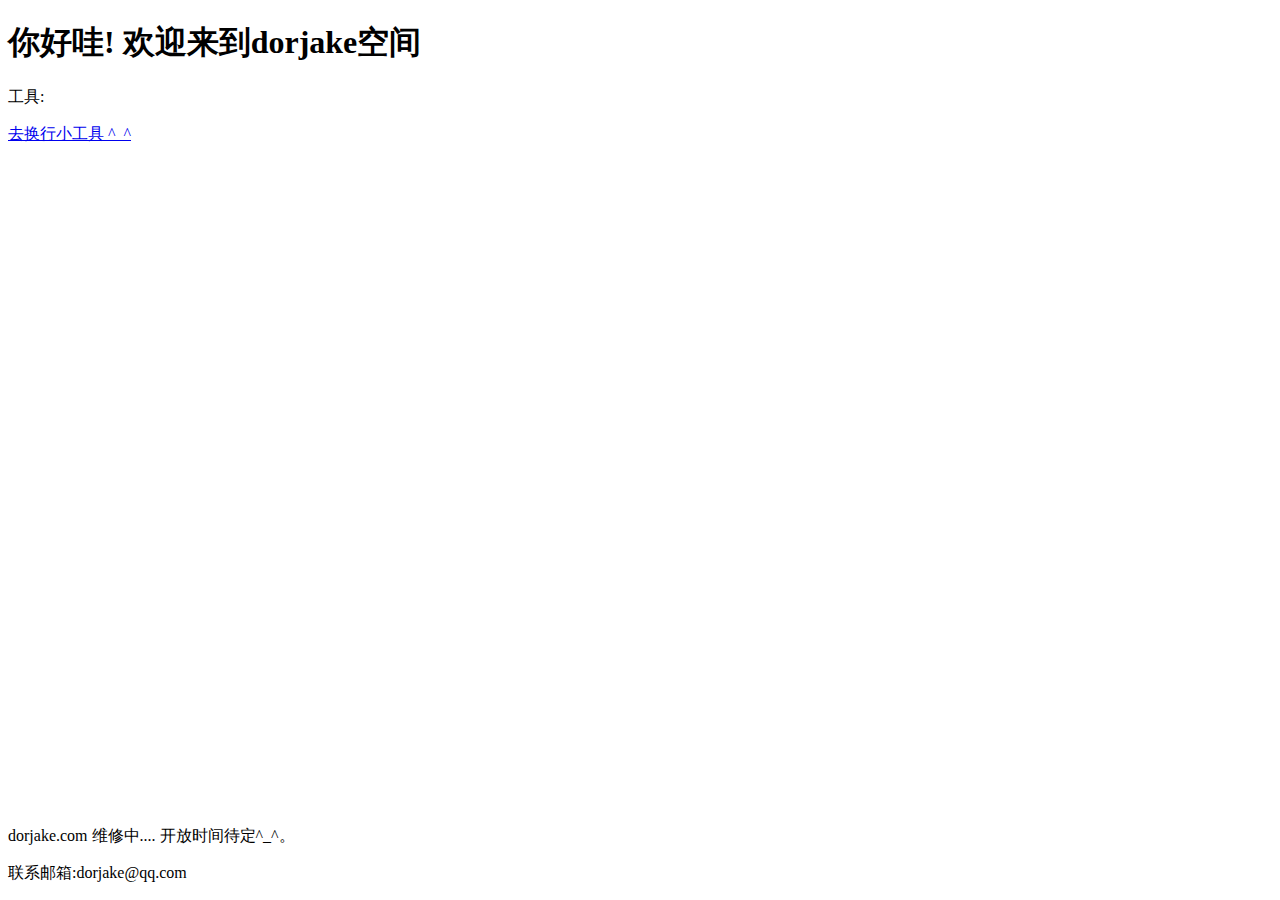
<file: index.html>
<!DOCTYPE html>
<html>
<head>
    <meta charset="UTF-8">
    <meta name="viewport" content="width=device-width, initial-scale=1.0">
    <meta http-equiv="X-UA-Compatible" content="ie=edge">
    <meta name="author" content="Jake">
    <title>DorJake</title>
    <style>
        .footer{
            position: absolute;
            bottom: 0;
        }
    </style>
</head>

<body>
    <h1>你好哇! 欢迎来到dorjake空间</h1>
    <div>
        <p>工具:</p>
        <a href="remove_eol">去换行小工具 ^_^</a>
    </div>

    <footer class="footer">
        <p>dorjake.com 维修中.... 开放时间待定^_^。</p>
        <p>联系邮箱:dorjake@qq.com</p>
    </footer>
</body>

</html>
</file>
